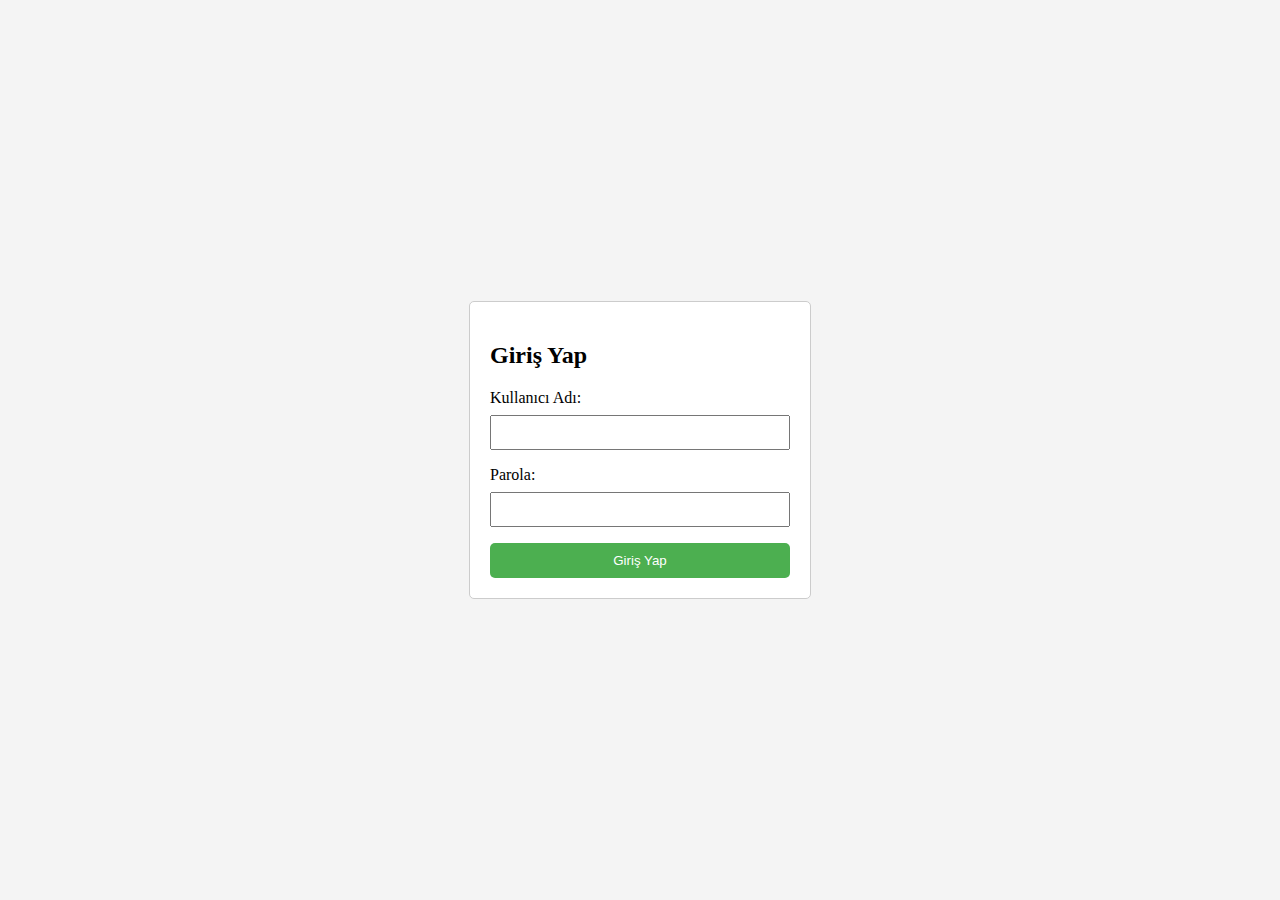
<file: InternetProgramcılıgı1/index.html>
<!DOCTYPE html>
<html lang="tr">
<head>
    <meta charset="UTF-8">
    <meta name="viewport" content="width=device-width, initial-scale=1.0">
    <link rel="stylesheet" href="style.css">
    <title>Giriş Ekranı</title>
</head>
<body>
    <div class="login-container">
        <h2>Giriş Yap</h2>
        <form id="login-form">
            <label for="username">Kullanıcı Adı:</label>
            <input type="text" id="username" name="username" required>

            <label for="password">Parola:</label>
            <input type="password" id="password" name="password" required>

            <button type="button" onclick="login()">Giriş Yap</button>
        </form>
    </div>
    <script src="script.js"></script>
</body>
</html>
</file>
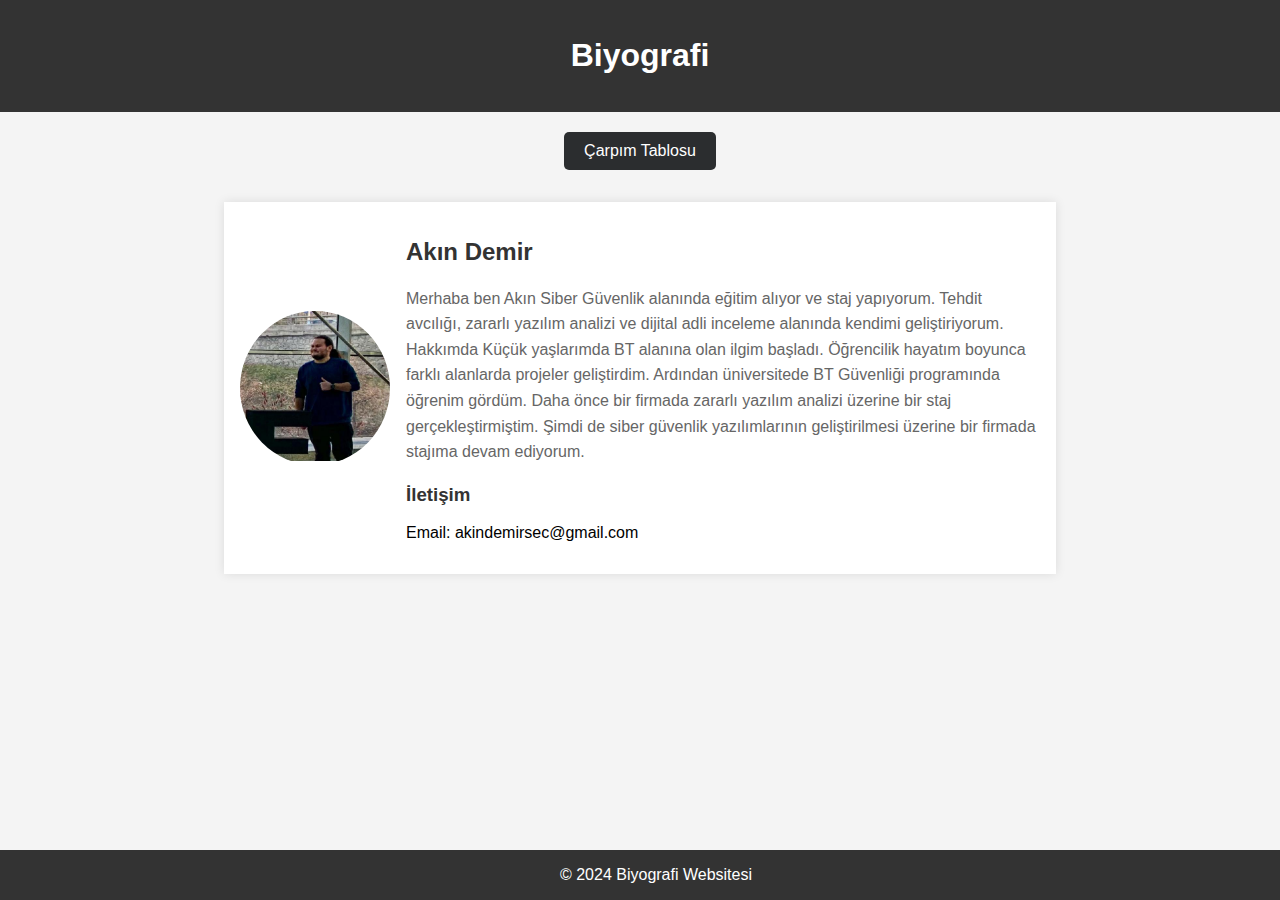
<file: InternetProgramcılıgı1/biograpy.html>
<!DOCTYPE html>
<html lang="tr">
<head>
    <meta charset="UTF-8">
    <meta name="viewport" content="width=device-width, initial-scale=1.0">
    <link rel="stylesheet" href="stylesbio.css">
    <title>Biyografi</title>
</head>
<body>

    <header>
        <h1>Biyografi</h1>
    </header>

    <div class="button-container">
        <button onclick="location.href='tablo.html'">Çarpım Tablosu</button>
    </div>

    <section class="bio-section">
        <div class="profile-picture">
            <img src="src/pp.jpeg" alt="Profil Fotoğrafı">
        </div>
        <div class="bio-text">
            <h2>Akın Demir</h2>
            <p>
                Merhaba ben Akın Siber Güvenlik alanında eğitim alıyor ve staj yapıyorum. Tehdit avcılığı, zararlı yazılım analizi ve dijital adli inceleme alanında kendimi geliştiriyorum. 

Hakkımda
Küçük yaşlarımda BT alanına olan ilgim başladı. Öğrencilik hayatım boyunca farklı alanlarda projeler geliştirdim. Ardından üniversitede BT Güvenliği programında öğrenim gördüm. Daha önce bir firmada zararlı yazılım analizi üzerine bir staj gerçekleştirmiştim. Şimdi de siber güvenlik yazılımlarının geliştirilmesi üzerine bir firmada stajıma devam ediyorum. 
            </p>
            <h3>İletişim</h3>
            <ul>
                <li>Email: akindemirsec@gmail.com</li>
            </ul>
        </div>
    </section>

    <footer>
        &copy; 2024 Biyografi Websitesi
    </footer>

</body>
</html>
</file>
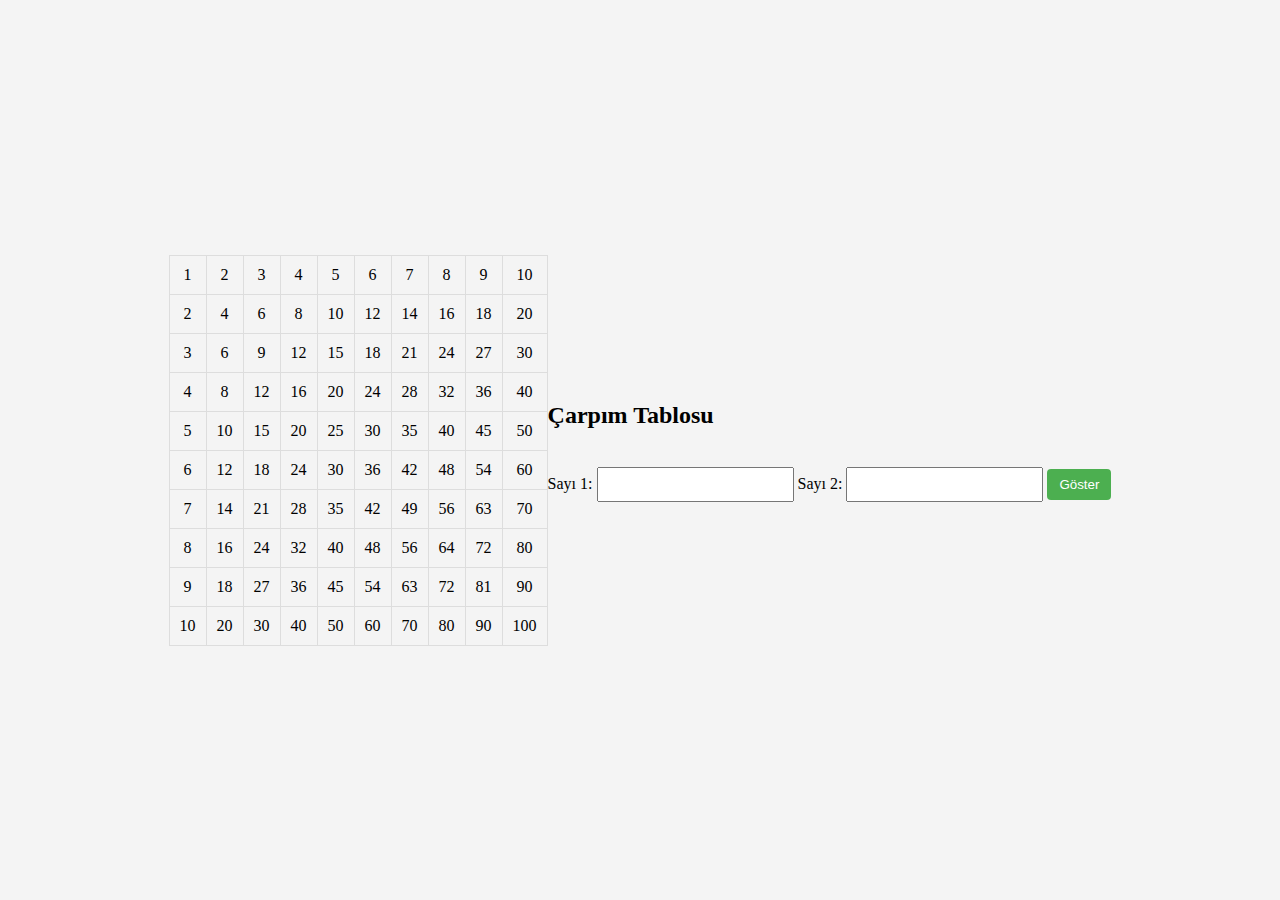
<file: InternetProgramcılıgı1/tablo.html>
<!DOCTYPE html>
<html lang="tr">
<head>
    <meta charset="UTF-8">
    <meta name="viewport" content="width=device-width, initial-scale=1.0">
    <link rel="stylesheet" href="style.css">
    <title>Çarpım Tablosu</title>
</head>
<body>
    <div id="tablo" class="tablo">
        <h2>Çarpım Tablosu</h2>
        <table>
        </table>
    </div>

    <div id="tablo-container" class="tablo">
        <h2>Çarpım Tablosu</h2>
    
        <!-- Sayı 1 ve Sayı 2 metin kutuları -->
        <label for="number1">Sayı 1:</label>
        <input type="text" id="number1" name="number1">
    
        <label for="number2">Sayı 2:</label>
        <input type="text" id="number2" name="number2">
        <button id="showButton">Göster</button>
        <table>

        </table>
    </div>
   
    
    <script src="script.js"></script>
    <script src="tabloscript.js"></script>
</body>
</html>
</file>
<file: InternetProgramcılıgı1/style.css>
body {
    display: flex;
    justify-content: center;
    align-items: center;
    height: 100vh;
    margin: 0;
    background-color: #f4f4f4; 
}

.login-container {
    width: 300px;
    padding: 20px;
    border: 1px solid #ccc;
    border-radius: 5px;
    background-color: #fff; 
}

form {
    display: flex;
    flex-direction: column;
}

label {
    margin-bottom: 8px;
}

input {
    padding: 8px;
    margin-bottom: 16px;
}

button {
    padding: 10px;
    background-color: #4caf50;
    color: white;
    border: none;
    border-radius: 5px;
    cursor: pointer;
}

button:hover {
    background-color: #45a049;
}

#multiplication-table {
    display: none;
    margin-top: 20px;
}

table {
    width: 100%;
    border-collapse: collapse;
}

table, th, td {
    border: 1px solid #ddd;
}

th, td {
    padding: 10px;
    text-align: center;
}

th {
    background-color: #4caf50;
    color: white;
}

#showButton {
    margin-top: 20px;
    padding: 8px 12px;
    background-color: #4CAF50;
    color: white;
    border: none;
    border-radius: 4px;
    cursor: pointer;
}

#showButton:hover {
    background-color: #45a049;
}
</file>
<file: InternetProgramcılıgı1/stylesbio.css>
body {
    font-family: Arial, sans-serif;
    margin: 0;
    padding: 0;
    background-color: #f4f4f4;
}

header {
    background-color: #333;
    color: #fff;
    text-align: center;
    padding: 1em;
}

.button-container {
    margin-top: 20px; /
}

button {
    margin-top: 20px; 
    padding: 10px 20px;
    font-size: 16px;
    background-color: #2b2d2f;
    color: #fff;
    border: none;
    border-radius: 5px;
    cursor: pointer;
    transition: background-color 0.3s ease;
    display: block;
    margin: auto;
}

button:hover {
    background-color: #2980b9;
}

.bio-section {
    display: flex;
    justify-content: center;
    align-items: center;
    flex-wrap: wrap;
    max-width: 800px;
    margin: 2em auto;
    padding: 1em;
    background-color: #fff;
    box-shadow: 0 0 10px rgba(0, 0, 0, 0.1);
}

.profile-picture {
    border-radius: 50%;
    overflow: hidden;
    margin-right: 1em;
}

.profile-picture img {
    width: 150px; /* Resmin boyutunu ayarla */
    height: 150px;
    object-fit: cover;
}

.bio-text {
    flex: 1;
}

h2 {
    color: #333;
}

h3 {
    color: #333;
    margin-top: 1em;
}

p {
    line-height: 1.6;
    color: #666;
}

ul {
    list-style-type: none;
    padding: 0;
}

li {
    margin-bottom: 0.5em;
}

footer {
    text-align: center;
    padding: 1em;
    background-color: #333;
    width: 100%;
    position: fixed;
    bottom: 0;
    color: #fff;
}
</file>
